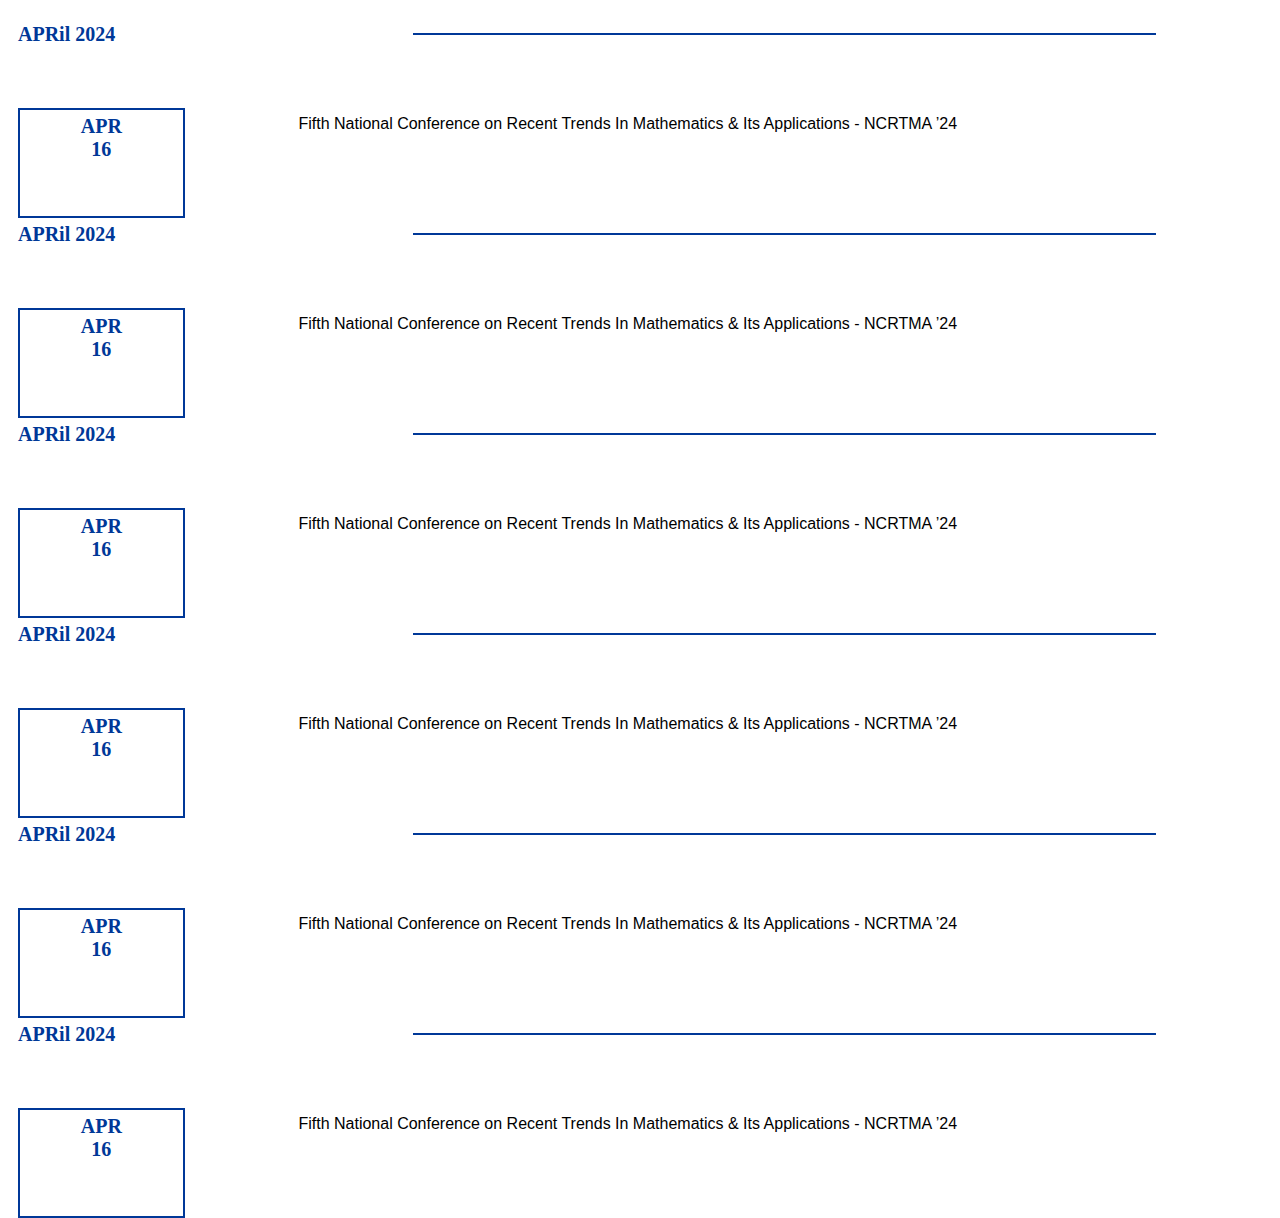
<file: asserts/iframe.html>
<!DOCTYPE html>
<html lang="en">
<head>
    
    <title>Document</title>
<style>
    .container{
       width: 90%;
       padding: 10px;

       height: 400px;

    }
    .one{
        display: flex;
        flex-direction: column;
        width: 100%;
        height: 200px;
    }

    .onehead{
       display: flex;
       width: 100%;
      
    
    }
    .line{
    
        width: 70%;
        height: 2px;
        background-color: #003898;
        margin-top: 15px;
        margin-left: 4%;
  
    }
    .month-year{
    width: 33%;
    text-align: justify;
    display: flex;
    align-items: center;
    margin-bottom: 5px;
    margin-top: 5px;
    font-size: 20px;
    font-weight: 600;
    color: #003898;
    
    }

    .onebody{
    display: flex;
    width: 100%;
    height: 200px;
    margin-top: 5%;
    }

    .onebody .month-date{
    text-align: center;
    display: flex;
    flex-direction: column;
    height: 100px;
    width: 15%;
    padding: 1px;
    padding-top: 5px;
    text-transform: uppercase;
    font-weight: 600;
    margin: 0;
    font-size: 20px;
    color: #003898;
    border: 2px solid #003898;
     

    }
    .onebody .conti{
    font-weight: 500px;
    color: #000;
    margin-top: 0%;
    vertical-align: middle;
    cursor: pointer;
    margin-left: 10%;
     width: 80%;
     font-family: "Poppins", Sans-serif;
    font-size: 16px;
    line-height: 2em;
    text-align:justify;

    }


</style>
</head>
<body>
    <div class="container">
        <div class="one">
      
            <div class="onehead">
                <div class="month-year">
                   APRil 2024
                </div>
                <div class="line">
                
                </div>
            </div>
            <div class="onebody">
                <div class="month-date">
                  <span>APR</span>  <span style="top: 2px;">16</span> 
                </div>
                <div class="conti">
                    Fifth National Conference on 
                    Recent Trends In Mathematics & 
                    Its Applications - NCRTMA ’24
                </div>
            </div>
        </div>

       <div class="one">
            <div class="onehead">
                <div class="month-year">
                APRil 2024
                </div>
                <div class="line">
                
                </div>
            </div>
            <div class="onebody">
                <div class="month-date">
                <span>APR</span>  <span style="top: 2px;">16</span> 
                </div>
                <div class="conti">
                    Fifth National Conference on 
                    Recent Trends In Mathematics & 
                    Its Applications - NCRTMA ’24
                </div>
            </div>
       </div>

       <div class="one">
        <div class="onehead">
            <div class="month-year">
            APRil 2024
            </div>
            <div class="line">
            
            </div>
        </div>
        <div class="onebody">
            <div class="month-date">
            <span>APR</span>  <span style="top: 2px;">16</span> 
            </div>
            <div class="conti">
                Fifth National Conference on 
                Recent Trends In Mathematics & 
                Its Applications - NCRTMA ’24
            </div>
        </div>
       </div>
       
       <div class="one">
        <div class="onehead">
            <div class="month-year">
            APRil 2024
            </div>
            <div class="line">
            
            </div>
        </div>
        <div class="onebody">
            <div class="month-date">
            <span>APR</span>  <span style="top: 2px;">16</span> 
            </div>
            <div class="conti">
                Fifth National Conference on 
                Recent Trends In Mathematics & 
                Its Applications - NCRTMA ’24
            </div>
        </div>
       </div>


       <div class="one">
        <div class="onehead">
            <div class="month-year">
            APRil 2024
            </div>
            <div class="line">
            
            </div>
        </div>
        <div class="onebody">
            <div class="month-date">
            <span>APR</span>  <span style="top: 2px;">16</span> 
            </div>
            <div class="conti">
                Fifth National Conference on 
                Recent Trends In Mathematics & 
                Its Applications - NCRTMA ’24
            </div>
        </div>
       </div>

       <div class="one">
        <div class="onehead">
            <div class="month-year">
            APRil 2024
            </div>
            <div class="line">
            
            </div>
        </div>
        <div class="onebody">
            <div class="month-date">
            <span>APR</span>  <span style="top: 2px;">16</span> 
            </div>
            <div class="conti">
                Fifth National Conference on 
                Recent Trends In Mathematics & 
                Its Applications - NCRTMA ’24
            </div>
        </div>
       </div>
    </div>
</body>
</html>
</file>
